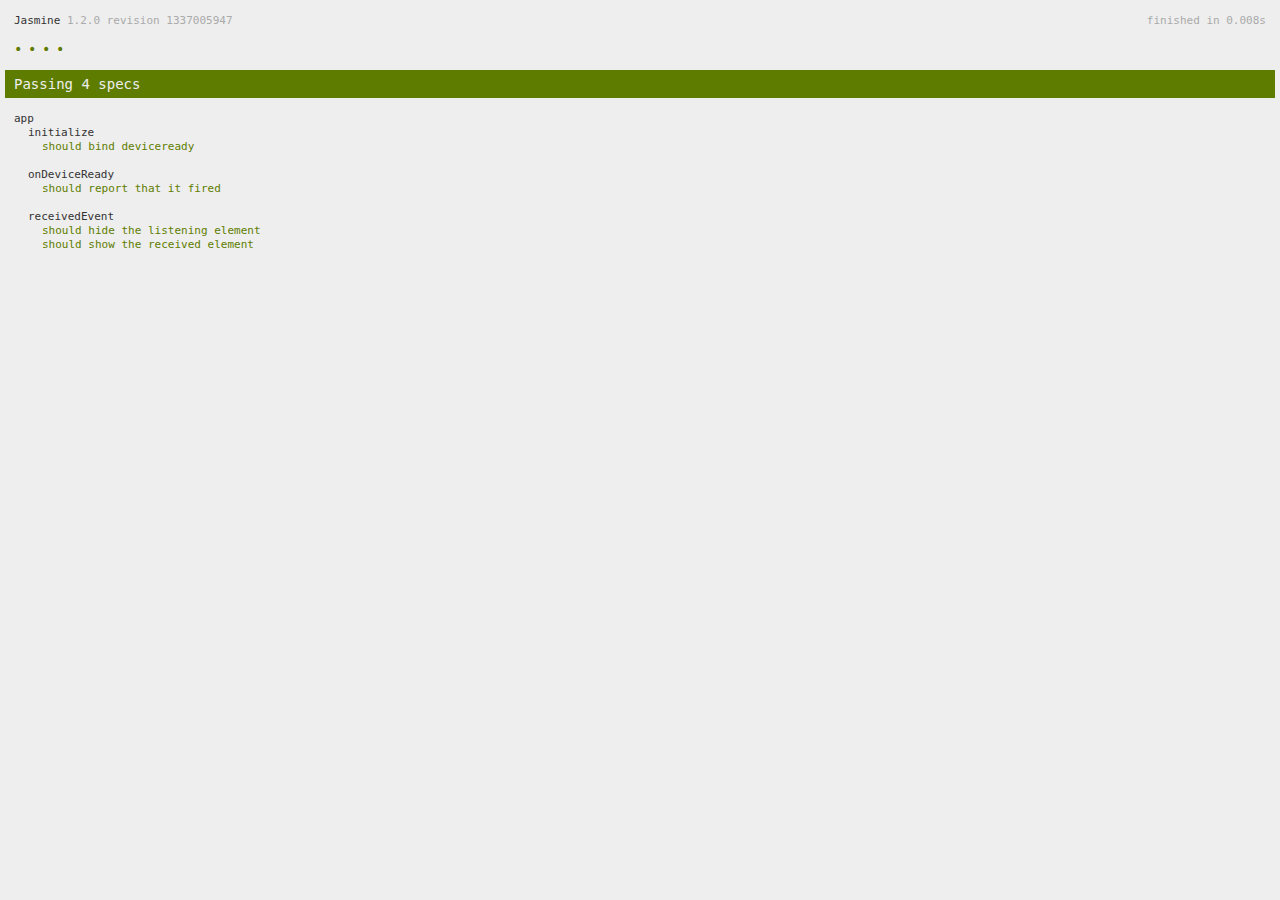
<file: PhoneGap/www/spec.html>
<!DOCTYPE html>
<!--
    Licensed to the Apache Software Foundation (ASF) under one
    or more contributor license agreements.  See the NOTICE file
    distributed with this work for additional information
    regarding copyright ownership.  The ASF licenses this file
    to you under the Apache License, Version 2.0 (the
    "License"); you may not use this file except in compliance
    with the License.  You may obtain a copy of the License at

    http://www.apache.org/licenses/LICENSE-2.0

    Unless required by applicable law or agreed to in writing,
    software distributed under the License is distributed on an
    "AS IS" BASIS, WITHOUT WARRANTIES OR CONDITIONS OF ANY
     KIND, either express or implied.  See the License for the
    specific language governing permissions and limitations
    under the License.
-->
<html>
    <head>
        <title>Jasmine Spec Runner</title>

        <!-- jasmine source -->
        <link rel="shortcut icon" type="image/png" href="spec/lib/jasmine-1.2.0/jasmine_favicon.png">
        <link rel="stylesheet" type="text/css" href="spec/lib/jasmine-1.2.0/jasmine.css">
        <script type="text/javascript" src="spec/lib/jasmine-1.2.0/jasmine.js"></script>
        <script type="text/javascript" src="spec/lib/jasmine-1.2.0/jasmine-html.js"></script>

        <!-- include source files here... -->
        <script type="text/javascript" src="js/index.js"></script>

        <!-- include spec files here... -->
        <script type="text/javascript" src="spec/helper.js"></script>
        <script type="text/javascript" src="spec/index.js"></script>

        <script type="text/javascript">
            (function() {
                var jasmineEnv = jasmine.getEnv();
                jasmineEnv.updateInterval = 1000;

                var htmlReporter = new jasmine.HtmlReporter();

                jasmineEnv.addReporter(htmlReporter);

                jasmineEnv.specFilter = function(spec) {
                    return htmlReporter.specFilter(spec);
                };

                var currentWindowOnload = window.onload;

                window.onload = function() {
                    if (currentWindowOnload) {
                        currentWindowOnload();
                    }
                    execJasmine();
                };

                function execJasmine() {
                    jasmineEnv.execute();
                }
            })();
        </script>
    </head>
    <body>
        <div id="stage" style="display:none;"></div>
    </body>
</html>
</file>
<file: PhoneGap/www/spec/lib/jasmine-1.2.0/jasmine.css>
body { background-color: #eeeeee; padding: 0; margin: 5px; overflow-y: scroll; }

#HTMLReporter { font-size: 11px; font-family: Monaco, "Lucida Console", monospace; line-height: 14px; color: #333333; }
#HTMLReporter a { text-decoration: none; }
#HTMLReporter a:hover { text-decoration: underline; }
#HTMLReporter p, #HTMLReporter h1, #HTMLReporter h2, #HTMLReporter h3, #HTMLReporter h4, #HTMLReporter h5, #HTMLReporter h6 { margin: 0; line-height: 14px; }
#HTMLReporter .banner, #HTMLReporter .symbolSummary, #HTMLReporter .summary, #HTMLReporter .resultMessage, #HTMLReporter .specDetail .description, #HTMLReporter .alert .bar, #HTMLReporter .stackTrace { padding-left: 9px; padding-right: 9px; }
#HTMLReporter #jasmine_content { position: fixed; right: 100%; }
#HTMLReporter .version { color: #aaaaaa; }
#HTMLReporter .banner { margin-top: 14px; }
#HTMLReporter .duration { color: #aaaaaa; float: right; }
#HTMLReporter .symbolSummary { overflow: hidden; *zoom: 1; margin: 14px 0; }
#HTMLReporter .symbolSummary li { display: block; float: left; height: 7px; width: 14px; margin-bottom: 7px; font-size: 16px; }
#HTMLReporter .symbolSummary li.passed { font-size: 14px; }
#HTMLReporter .symbolSummary li.passed:before { color: #5e7d00; content: "\02022"; }
#HTMLReporter .symbolSummary li.failed { line-height: 9px; }
#HTMLReporter .symbolSummary li.failed:before { color: #b03911; content: "x"; font-weight: bold; margin-left: -1px; }
#HTMLReporter .symbolSummary li.skipped { font-size: 14px; }
#HTMLReporter .symbolSummary li.skipped:before { color: #bababa; content: "\02022"; }
#HTMLReporter .symbolSummary li.pending { line-height: 11px; }
#HTMLReporter .symbolSummary li.pending:before { color: #aaaaaa; content: "-"; }
#HTMLReporter .bar { line-height: 28px; font-size: 14px; display: block; color: #eee; }
#HTMLReporter .runningAlert { background-color: #666666; }
#HTMLReporter .skippedAlert { background-color: #aaaaaa; }
#HTMLReporter .skippedAlert:first-child { background-color: #333333; }
#HTMLReporter .skippedAlert:hover { text-decoration: none; color: white; text-decoration: underline; }
#HTMLReporter .passingAlert { background-color: #a6b779; }
#HTMLReporter .passingAlert:first-child { background-color: #5e7d00; }
#HTMLReporter .failingAlert { background-color: #cf867e; }
#HTMLReporter .failingAlert:first-child { background-color: #b03911; }
#HTMLReporter .results { margin-top: 14px; }
#HTMLReporter #details { display: none; }
#HTMLReporter .resultsMenu, #HTMLReporter .resultsMenu a { background-color: #fff; color: #333333; }
#HTMLReporter.showDetails .summaryMenuItem { font-weight: normal; text-decoration: inherit; }
#HTMLReporter.showDetails .summaryMenuItem:hover { text-decoration: underline; }
#HTMLReporter.showDetails .detailsMenuItem { font-weight: bold; text-decoration: underline; }
#HTMLReporter.showDetails .summary { display: none; }
#HTMLReporter.showDetails #details { display: block; }
#HTMLReporter .summaryMenuItem { font-weight: bold; text-decoration: underline; }
#HTMLReporter .summary { margin-top: 14px; }
#HTMLReporter .summary .suite .suite, #HTMLReporter .summary .specSummary { margin-left: 14px; }
#HTMLReporter .summary .specSummary.passed a { color: #5e7d00; }
#HTMLReporter .summary .specSummary.failed a { color: #b03911; }
#HTMLReporter .description + .suite { margin-top: 0; }
#HTMLReporter .suite { margin-top: 14px; }
#HTMLReporter .suite a { color: #333333; }
#HTMLReporter #details .specDetail { margin-bottom: 28px; }
#HTMLReporter #details .specDetail .description { display: block; color: white; background-color: #b03911; }
#HTMLReporter .resultMessage { padding-top: 14px; color: #333333; }
#HTMLReporter .resultMessage span.result { display: block; }
#HTMLReporter .stackTrace { margin: 5px 0 0 0; max-height: 224px; overflow: auto; line-height: 18px; color: #666666; border: 1px solid #ddd; background: white; white-space: pre; }

#TrivialReporter { padding: 8px 13px; position: absolute; top: 0; bottom: 0; left: 0; right: 0; overflow-y: scroll; background-color: white; font-family: "Helvetica Neue Light", "Lucida Grande", "Calibri", "Arial", sans-serif; /*.resultMessage {*/ /*white-space: pre;*/ /*}*/ }
#TrivialReporter a:visited, #TrivialReporter a { color: #303; }
#TrivialReporter a:hover, #TrivialReporter a:active { color: blue; }
#TrivialReporter .run_spec { float: right; padding-right: 5px; font-size: .8em; text-decoration: none; }
#TrivialReporter .banner { color: #303; background-color: #fef; padding: 5px; }
#TrivialReporter .logo { float: left; font-size: 1.1em; padding-left: 5px; }
#TrivialReporter .logo .version { font-size: .6em; padding-left: 1em; }
#TrivialReporter .runner.running { background-color: yellow; }
#TrivialReporter .options { text-align: right; font-size: .8em; }
#TrivialReporter .suite { border: 1px outset gray; margin: 5px 0; padding-left: 1em; }
#TrivialReporter .suite .suite { margin: 5px; }
#TrivialReporter .suite.passed { background-color: #dfd; }
#TrivialReporter .suite.failed { background-color: #fdd; }
#TrivialReporter .spec { margin: 5px; padding-left: 1em; clear: both; }
#TrivialReporter .spec.failed, #TrivialReporter .spec.passed, #TrivialReporter .spec.skipped { padding-bottom: 5px; border: 1px solid gray; }
#TrivialReporter .spec.failed { background-color: #fbb; border-color: red; }
#TrivialReporter .spec.passed { background-color: #bfb; border-color: green; }
#TrivialReporter .spec.skipped { background-color: #bbb; }
#TrivialReporter .messages { border-left: 1px dashed gray; padding-left: 1em; padding-right: 1em; }
#TrivialReporter .passed { background-color: #cfc; display: none; }
#TrivialReporter .failed { background-color: #fbb; }
#TrivialReporter .skipped { color: #777; background-color: #eee; display: none; }
#TrivialReporter .resultMessage span.result { display: block; line-height: 2em; color: black; }
#TrivialReporter .resultMessage .mismatch { color: black; }
#TrivialReporter .stackTrace { white-space: pre; font-size: .8em; margin-left: 10px; max-height: 5em; overflow: auto; border: 1px inset red; padding: 1em; background: #eef; }
#TrivialReporter .finished-at { padding-left: 1em; font-size: .6em; }
#TrivialReporter.show-passed .passed, #TrivialReporter.show-skipped .skipped { display: block; }
#TrivialReporter #jasmine_content { position: fixed; right: 100%; }
#TrivialReporter .runner { border: 1px solid gray; display: block; margin: 5px 0; padding: 2px 0 2px 10px; }
</file>
